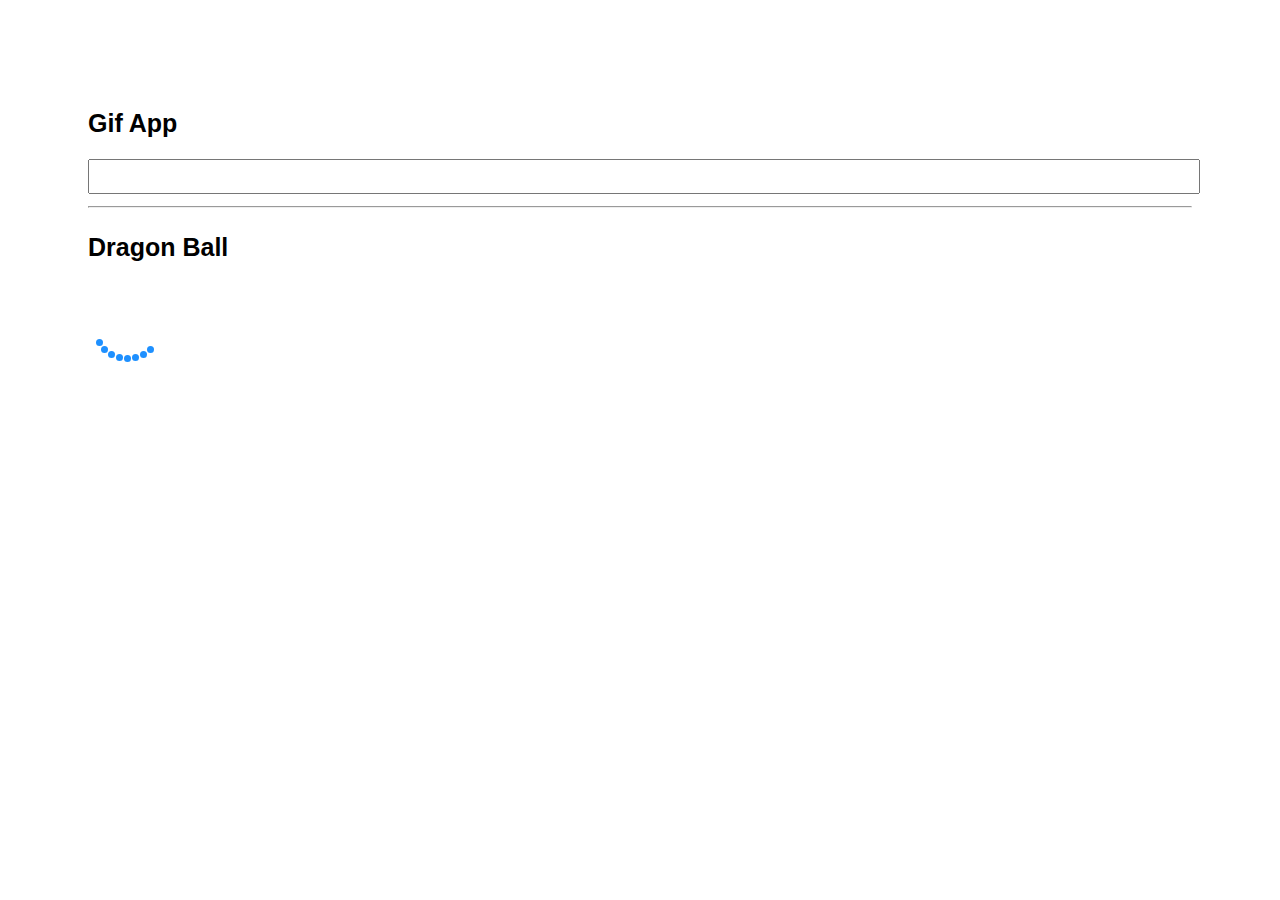
<file: docs/index.html>
<!doctype html><html lang="en"><head><meta charset="utf-8"/><link rel="icon" href="./favicon.ico"/><meta name="viewport" content="width=device-width,initial-scale=1"/><meta name="theme-color" content="#000000"/><meta name="description" content="Web site created using create-react-app"/><link rel="apple-touch-icon" href="./logo192.png"/><link rel="manifest" href="./manifest.json"/><link rel="stylesheet" href="https://cdnjs.cloudflare.com/ajax/libs/animate.css/4.0.0/animate.min.css"/><title>Gif App</title><link href="./static/css/main.38bd0d5d.chunk.css" rel="stylesheet"></head><body><noscript>You need to enable JavaScript to run this app.</noscript><div id="root"></div><script>!function(e){function r(r){for(var n,p,f=r[0],i=r[1],l=r[2],c=0,s=[];c<f.length;c++)p=f[c],Object.prototype.hasOwnProperty.call(o,p)&&o[p]&&s.push(o[p][0]),o[p]=0;for(n in i)Object.prototype.hasOwnProperty.call(i,n)&&(e[n]=i[n]);for(a&&a(r);s.length;)s.shift()();return u.push.apply(u,l||[]),t()}function t(){for(var e,r=0;r<u.length;r++){for(var t=u[r],n=!0,f=1;f<t.length;f++){var i=t[f];0!==o[i]&&(n=!1)}n&&(u.splice(r--,1),e=p(p.s=t[0]))}return e}var n={},o={1:0},u=[];function p(r){if(n[r])return n[r].exports;var t=n[r]={i:r,l:!1,exports:{}};return e[r].call(t.exports,t,t.exports,p),t.l=!0,t.exports}p.m=e,p.c=n,p.d=function(e,r,t){p.o(e,r)||Object.defineProperty(e,r,{enumerable:!0,get:t})},p.r=function(e){"undefined"!=typeof Symbol&&Symbol.toStringTag&&Object.defineProperty(e,Symbol.toStringTag,{value:"Module"}),Object.defineProperty(e,"__esModule",{value:!0})},p.t=function(e,r){if(1&r&&(e=p(e)),8&r)return e;if(4&r&&"object"==typeof e&&e&&e.__esModule)return e;var t=Object.create(null);if(p.r(t),Object.defineProperty(t,"default",{enumerable:!0,value:e}),2&r&&"string"!=typeof e)for(var n in e)p.d(t,n,function(r){return e[r]}.bind(null,n));return t},p.n=function(e){var r=e&&e.__esModule?function(){return e.default}:function(){return e};return p.d(r,"a",r),r},p.o=function(e,r){return Object.prototype.hasOwnProperty.call(e,r)},p.p="/";var f=this["webpackJsonpgif-app"]=this["webpackJsonpgif-app"]||[],i=f.push.bind(f);f.push=r,f=f.slice();for(var l=0;l<f.length;l++)r(f[l]);var a=i;t()}([])</script><script src="./static/js/2.969b929d.chunk.js"></script><script src="./static/js/main.f1640131.chunk.js"></script></body></html>
</file>
<file: docs/static/css/main.38bd0d5d.chunk.css>
*{font-family:"Gill Sans","Gill Sans MT",Calibri,"Trebuchet MS",sans-serif;font-size:1.25rem}body{padding:4rem}ol{padding:0}input{width:100%;color:grey}.card-grid{display:flex;flex-direction:row;flex-wrap:wrap}.gif-card{align-content:center;border:1px solid grey;border-radius:6px;margin-bottom:10px;margin-right:10px;max-width:200px;overflow:hidden}.gif-card p{padding:5px;width:200px;overflow:hidden;text-align:center;text-overflow:ellipsis;white-space:nowrap}.gif-card img{max-height:170px}.lds-roller{display:inline-block;position:relative;width:80px;height:80px}.lds-roller div{-webkit-animation:lds-roller 1.2s cubic-bezier(.5,0,.5,1) infinite;animation:lds-roller 1.2s cubic-bezier(.5,0,.5,1) infinite;transform-origin:40px 40px}.lds-roller div:after{content:" ";display:block;position:absolute;width:7px;height:7px;border-radius:50%;background:#1e90ff;margin:-4px 0 0 -4px}.lds-roller div:first-child{-webkit-animation-delay:-36ms;animation-delay:-36ms}.lds-roller div:first-child:after{top:63px;left:63px}.lds-roller div:nth-child(2){-webkit-animation-delay:-72ms;animation-delay:-72ms}.lds-roller div:nth-child(2):after{top:68px;left:56px}.lds-roller div:nth-child(3){-webkit-animation-delay:-.108s;animation-delay:-.108s}.lds-roller div:nth-child(3):after{top:71px;left:48px}.lds-roller div:nth-child(4){-webkit-animation-delay:-.144s;animation-delay:-.144s}.lds-roller div:nth-child(4):after{top:72px;left:40px}.lds-roller div:nth-child(5){-webkit-animation-delay:-.18s;animation-delay:-.18s}.lds-roller div:nth-child(5):after{top:71px;left:32px}.lds-roller div:nth-child(6){-webkit-animation-delay:-.216s;animation-delay:-.216s}.lds-roller div:nth-child(6):after{top:68px;left:24px}.lds-roller div:nth-child(7){-webkit-animation-delay:-.252s;animation-delay:-.252s}.lds-roller div:nth-child(7):after{top:63px;left:17px}.lds-roller div:nth-child(8){-webkit-animation-delay:-.288s;animation-delay:-.288s}.lds-roller div:nth-child(8):after{top:56px;left:12px}@-webkit-keyframes lds-roller{0%{transform:rotate(0deg)}to{transform:rotate(1turn)}}@keyframes lds-roller{0%{transform:rotate(0deg)}to{transform:rotate(1turn)}}@media screen and (max-width:767px){body{padding:.5rem}.gif-card,.gif-card p{max-width:100%}}
/*# sourceMappingURL=main.38bd0d5d.chunk.css.map */
</file>
